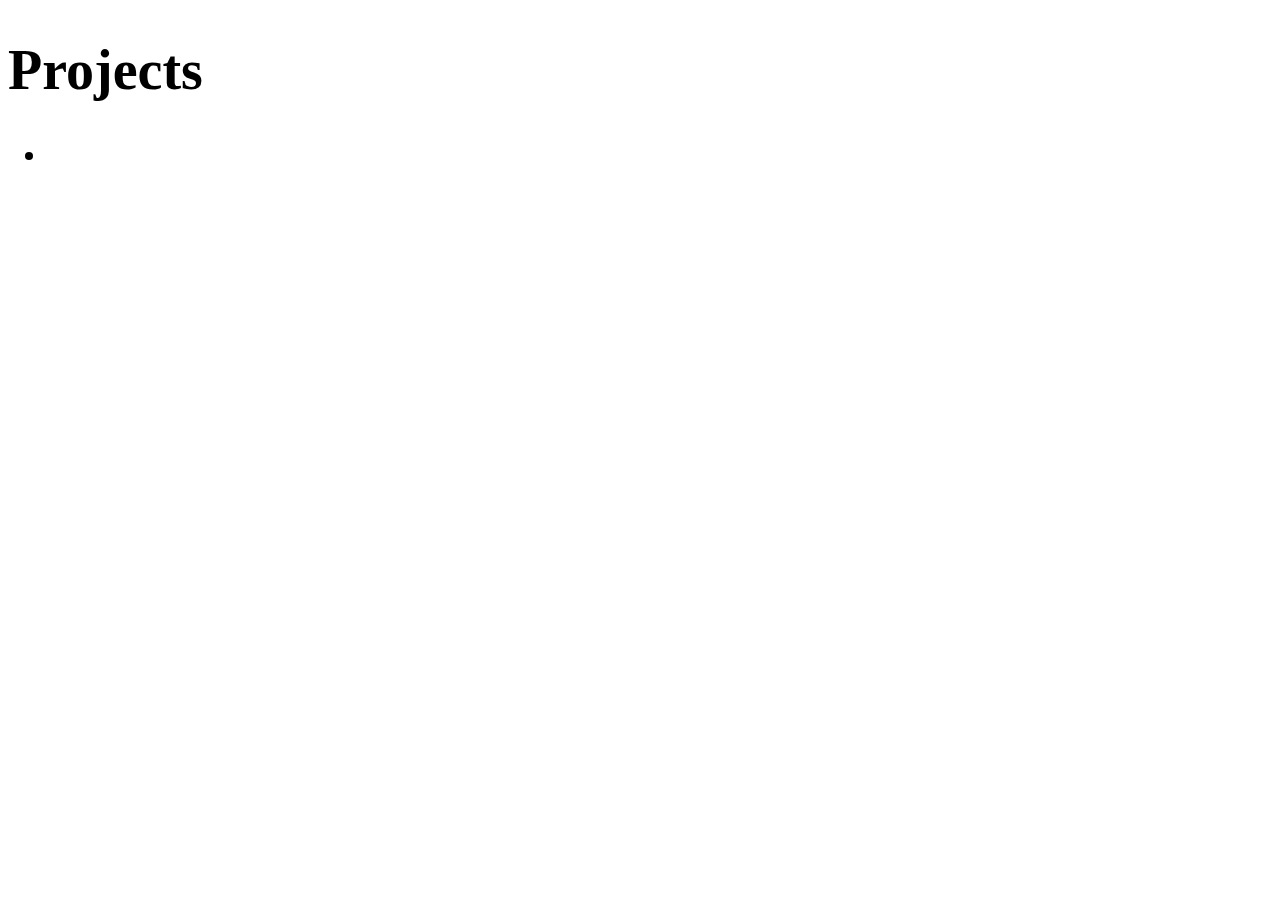
<file: Portfolio.html>
<!doctype html>
<html>
<head>
	<link type="text/css" rel="stylesheet" href="Main.css"/>
	<meta name="viewport" content="width=device-width">
	<meta charset="utf-8">
	<title>Projects</title> <!-- DON'T FORGET THE TITLE -->
</head>


<body class=Project>
	<h1 class="headline">Projects</h1>
	<ul class="portfolio-list--percent group">
		<li>
			<a href="" class="portfolio-link--percent"></a>	
		</li>
    
	

	
	<!-- AND ABOVE HERE -->
</body>
</html>
</file>
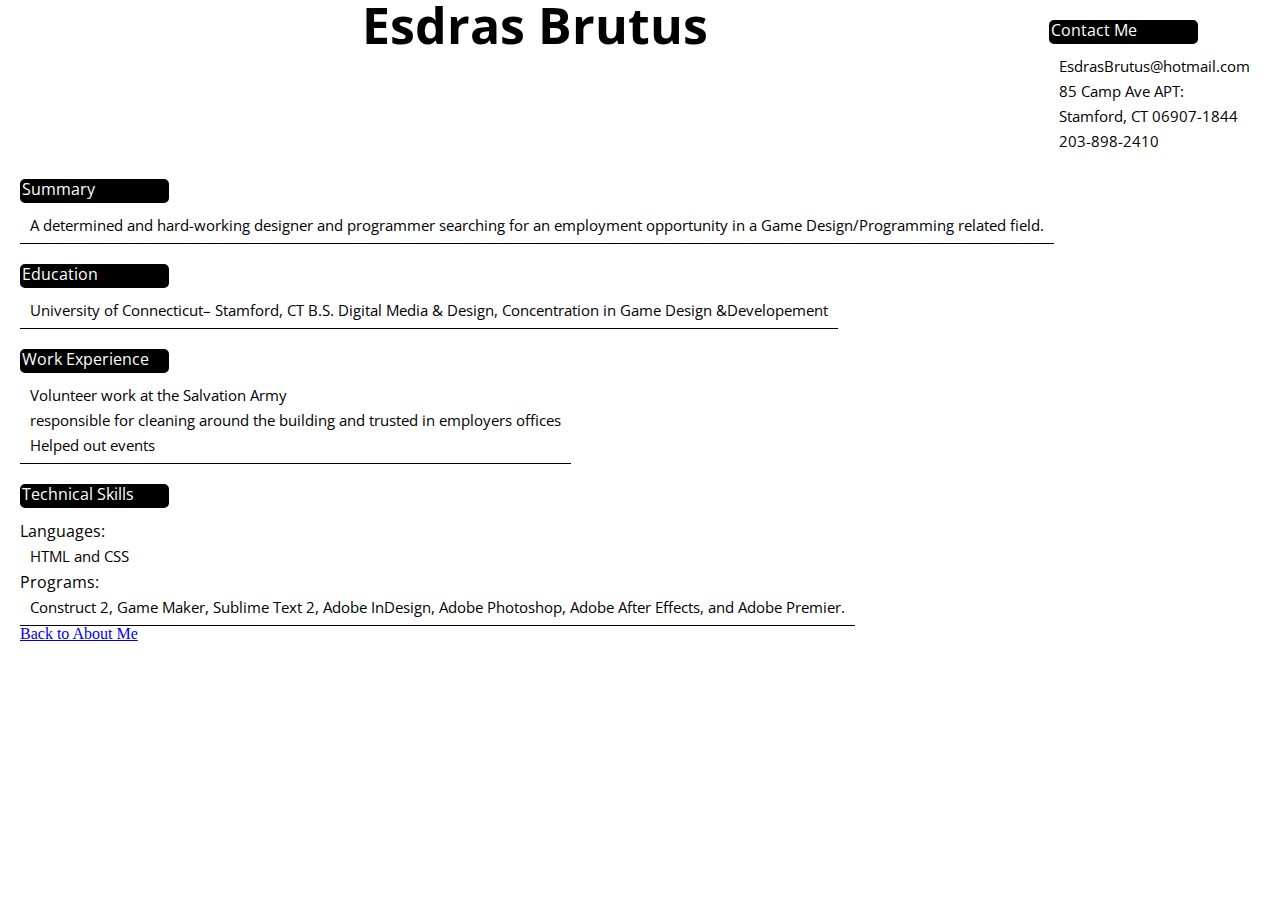
<file: Resume.html>
<!doctype html>
<html>
	<head>
		<link type="text/css" rel="stylesheet" href="Resume style.css"/>
		<link href='http://fonts.googleapis.com/css?family=Open+Sans' rel='stylesheet' type='text/css'>
		<meta charset="utf-8">
		<title>Resume</title> <!-- DON'T FORGET THE TITLE -->
	</head>


	<body>
		<!-- PLACE ALL OF YOUR PAGE CONTENT BELOW HERE -->
				                                                                
		<article>
			<main>
				<div class=contact>
					<h2 class=section>Contact Me</h2>
						<p>EsdrasBrutus@hotmail.com</p>
						<p>85 Camp Ave  APT:</p>
						<p>Stamford, CT 06907-1844</p>
						<p>203-898-2410</p>		
				</div>	
			    	<h1>Esdras Brutus</h1>	     
				<div class=resume>				
					<h2 class=section>Summary</h2> 
					<p>
					A determined and hard-working designer and programmer searching for an employment opportunity in a Game Design/Programming related field. 
			    	</p>
				</div>
	    		<div class=resume>
					<h2 class=section>Education</h2>
						<p>University of Connecticut– Stamford, CT B.S. Digital Media & Design, Concentration in Game Design &Developement
	            	</p>
	        	</div>
	        	<div class=resume>         
					<h2 class=section>Work Experience</h2>
			    		<p>Volunteer work at the Salvation Army </p>
	            		<p> responsible for cleaning around the building and trusted in employers offices </p>
	            		<p> Helped out events </p>
	        	</div>
	        	<div class=resume>
	 				<h2 class=section>Technical Skills</h2>
	 					<h3>Languages: <h3>
	           				<p> HTML and CSS </p>
	 					<h3>Programs:</h3> 
	 						<p> Construct 2, Game Maker, Sublime Text 2, Adobe InDesign, Adobe Photoshop, Adobe After Effects, and Adobe Premier.</p>
	 			</div>
	 			<div class="clear"></div>
				<a href="index.html">Back to About Me</a>
			</main>
		</article>   
	<!-- AND ABOVE HERE -->
	</body>
</html>
</file>
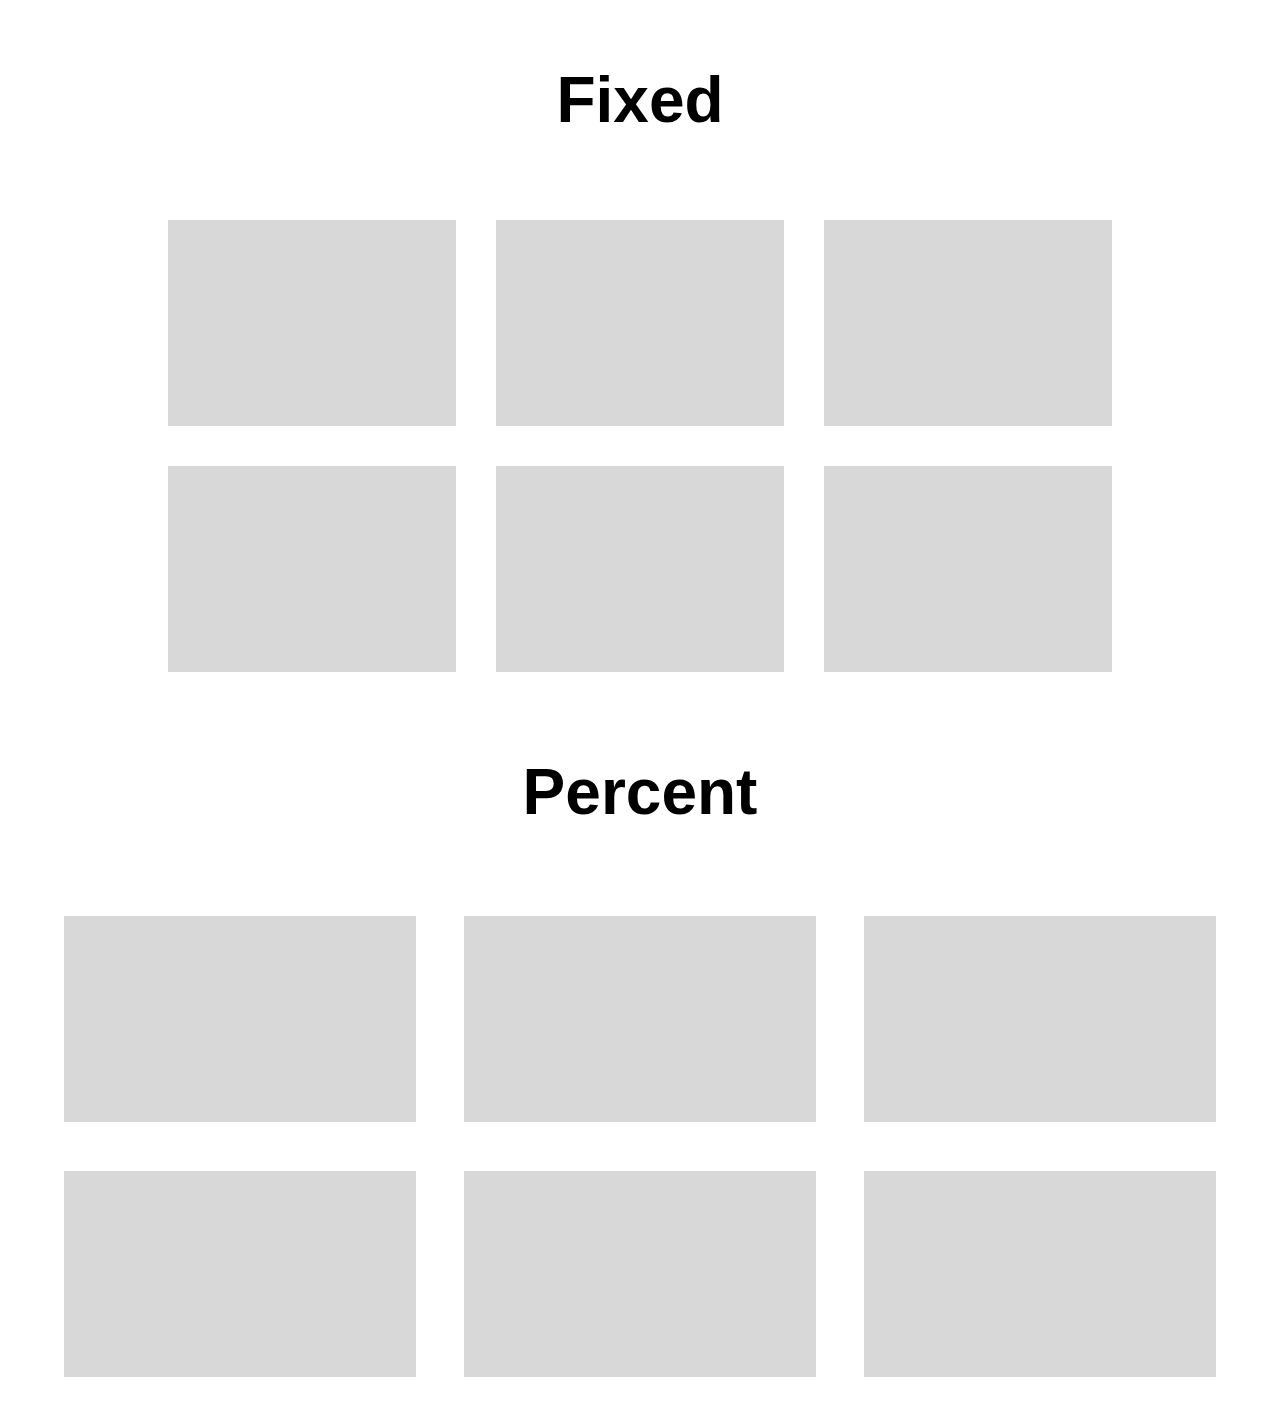
<file: Test.html>
<!doctype html>
<html>
<head>
	<title>Responsive Demo</title>
	
	<!-- CSS -->
	<link rel="stylesheet" type="text/css" href="Test.css">

</head>
<body>
	<!-- Fixed -->
	<h1 class="headline">Fixed</h1>
	<ul class="portfolio-list--fixed group">
		<li>
			<a href="" class="portfolio-link--fixed"></a>	
		</li>
		<li>
			<a href="" class="portfolio-link--fixed"></a>	
		</li>
		<li>
			<a href="" class="portfolio-link--fixed"></a>	
		</li>
		<li>
			<a href="" class="portfolio-link--fixed"></a>	
		</li>
		<li>
			<a href="" class="portfolio-link--fixed"></a>	
		</li>
		<li>
			<a href="" class="portfolio-link--fixed"></a>	
		</li>
	</ul>

	<!-- Percent -->
	<h1 class="headline">Percent</h1>
	<ul class="portfolio-list--percent group">
		<li>
			<a href="" class="portfolio-link--percent"></a>	
		</li>
		<li>
			<a href="" class="portfolio-link--percent"></a>	
		</li>
		<li>
			<a href="" class="portfolio-link--percent"></a>	
		</li>
		<li>
			<a href="" class="portfolio-link--percent"></a>	
		</li>
		<li>
			<a href="" class="portfolio-link--percent"></a>	
		</li>
		<li>
			<a href="" class="portfolio-link--percent"></a>	
		</li>
	</ul>
</body>
</html>
</file>
<file: Main.css>
@media (min-width: 768px) {
 body{
 	font-size: 28px;
 }

 .nav {
	margin: 0 auto;
	padding: 20px 20px 14px;	
	text-align: center;
}

.nav_list {
	list-style-type: none;
	margin: 0;
	text-decoration: none;
}

.nav_item {
	display: inline-block;
	margin-right: 3.75%;

}

.nav_item:last-child {
	margin-right: 0;

}

@media (min-width: 1024px) {

}
</file>
<file: Resume style.css>
html, body, div, span, applet, object, iframe,
h1, h2, h3, h4, h5, h6, p, blockquote, pre,
a, abbr, acronym, address, big, cite, code,
del, dfn, em, img, ins, kbd, q, s, samp,
small, strike, strong, sub, sup, tt, var,
b, u, i, center,
dl, dt, dd, ol, ul, li,
fieldset, form, label, legend,
table, caption, tbody, tfoot, thead, tr, th, td,
article, aside, canvas, details, embed, 
figure, figcaption, footer, header, hgroup, 
menu, nav, output, ruby, section, summary,
time, mark, audio, video {
	margin: 0;
	padding: 0;
	border: 0;
	font-size: 100%;
	font: inherit;
	vertical-align: baseline;
}
/* HTML5 display-role reset for older browsers */
article, aside, details, figcaption, figure, 
footer, header, hgroup, menu, nav, section {
	display: block;
}
body {
	line-height: 1; 
    background-image: url(http://i.imgur.com/IJbDBqw.jpg?3);
    margin: auto;
    margin-right: 20px;
    margin-left: 20px;
    margin-top: 0px;
    margin-bottom: 0px;
}
ol, ul {
	list-style: none;
}
blockquote, q {
	quotes: none;
}
blockquote:before, blockquote:after,
q:before, q:after {
	content: '';
	content: none;
}
table {
	border-collapse: collapse;
	border-spacing: 0;
}
p {
	font-family: 'Open Sans', sans-serif;
	font-size: 15px; 
	margin:10px;
}
.info {
	font-size: 10px;
	margin:10px;
}
 h1 {
	font-family: 'Open Sans', sans-serif;
	text-align:center;
	font-size: 50px;
	font-weight: bold;
}

a:hover {
		color: #cc0000;
	font-weight: bold;
	text-decoration: none;
}
.contact{
    margin: auto;
    float:right;
    font-family: 'Open Sans', sans-serif;
}
.resume{
	font-family: 'Open Sans', sans-serif;
	float: left;
	border-bottom: 1px solid black;
	margin left:20px;
}

.section{
	text-decoration: bold;
	text-align: left;
	margin-top: 20px;
	margin-bottom: 15px;
	margin left: 20px;
	background-color: black;
	border: 2px solid black;
	border-radius: 5px;
	height: 20px;
	width: 145px;
	color: white;

}
.image {
	float: right;
}
.link {
	float:bottom;
}
.clear{
	clear: both;
}
</file>
<file: Test.css>
* {
	-webkit-box-sizing: border-box; /* Safari 3.0 - 5.0, Chrome 1 - 9, Android 2.1 - 3.x */
	-moz-box-sizing: border-box;    /* Firefox 1 - 28 */
	box-sizing: border-box;         /* Safari 5.1+, Chrome 10+, Firefox 29+, Opera 7+, IE 8+, Android 4.0+, iOS any */	
}

.group:after {
  content: "";
  display: table;
  clear: both;
}

body {
	font-size: 100%;
	/* base font size 16px */
	background-color: white;
	margin: 0;
	font-family: arial, sans-serif;
}

/* Headline */

.headline {
	text-align: center;
	padding: 20px;
	font-size: 36px;
}

@media (min-width: 768px) {
	.headline {
		font-size: 48px;
	}
}

@media (min-width: 1024px) {
	.headline {
		font-size: 64px;
	}
}



/*  PORTFOLIO - LIST - Fixed  */

.portfolio-list--fixed {
	list-style-type: none;
	margin: 0 auto;
	padding: 0;
}

@media (min-width: 768px) {
	.portfolio-list--fixed {
		width: 586px;
		margin: 0 auto;
		/*width: 76.30208333%;*/
	}	
}

@media (min-width: 1024px) {
	.portfolio-list--fixed {
		width: 984px;
		/*width: 96.09375%;
		max-width: 1200px;*/
	}	
}

/*  PORTFOLIO - ITEM - Fixed  */

.portfolio-link--fixed {
	width: 210px;
	/*width: 65.625%;*/
	height: 150px;
	margin: 20px auto;
	/*margin: 6.25% auto;*/
	background: #d8d8d8;
	display: block;
}

@media (min-width: 768px) {
	.portfolio-link--fixed {
		width: 253px;
		/*width: 43.14381271%;*/
		height: 180px;
		float: left;
		margin: 20px;
		/*margin: 3.412969283%;*/
	}
}

@media (min-width: 1024px) {
	.portfolio-link--fixed {
		width: 288px;
		/*width: 29.26829268%;*/
		height: 206px;
		/*margin: 2.032520325%;*/
	}	
}



/*  PORTFOLIO - LIST - % */

.portfolio-list--percent {
	list-style-type: none;
	margin: 0 auto;
	padding: 0;
}

@media (min-width: 768px) {
	.portfolio-list--percent {
		/*width: 586px;*/
		width: 76.30208333%;
	}	
}

@media (min-width: 1024px) {
	.portfolio-list--percent {
		/*width: 984px;*/
		width: 96.09375%;
		max-width: 1200px;
	}	
}

/*  PORTFOLIO - ITEM - % */

.portfolio-link--percent {
	/*width: 210px;*/
	width: 65.625%;
	height: 150px;
	margin: 6.25% auto;
	background: #d8d8d8;
	display: block;	
}

@media (min-width: 768px) {
	.portfolio-link--percent {
		/*width: 253px;*/
		width: 43.14381271%;
		height: 180px;
		float: left;
		/*margin: 20px;*/
		margin: 3.412969283%;
	}
}

@media (min-width: 1024px) {
	.portfolio-link--percent {
		/*width: 288px;*/
		width: 29.26829268%;
		height: 206px;
		margin: 2.032520325%;
	}	
}
</file>
